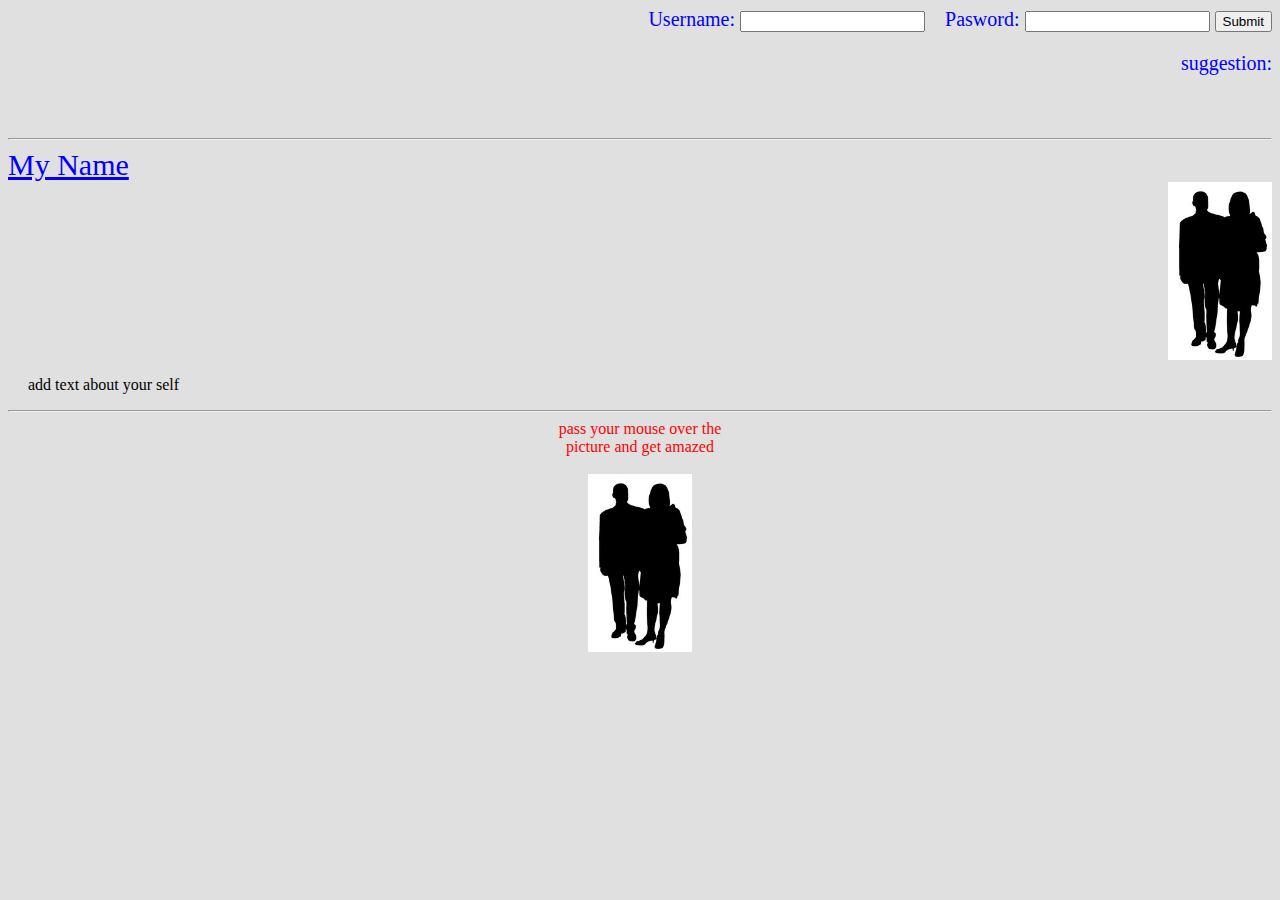
<file: lab11/step1.html>
<html>
<head>
<link rel="stylesheet" type="text/css" href="mystyle.css">

    <script>
      function validateForm(e){
	      
		if (e.keyCode>47 && e.keyCode<58){
		  e.returnvalue =false;
		  alert("the user name must characters only");
		  return false;
		}
		
	var str=document.forms["input"]["user"].value;
	return(showHint(str))
      }

      function validSubmit(event){
      	var p=document.forms["input"]["pswd"].value;
      	var x=document.forms["input"]["user"].value;
	if( x.length ==0 || p.length ==0){
	  alert("both fields must be filled");
	event.returnValue=false;
	  return false;
	}
	if (p.length < 5){ 
	    alert("the pswd should be longer than 4");
	event.returnValue=false;
	    return false;
	}
	if (p.length > 0){ 
	  var first = p[0];
	  if (isNaN(first)== false){
	    alert("the first note of the pswd should be a letter");
	event.returnValue=false;
	    return false;
	   }
	}
	document.getElementById("suggestion").innerHTML="<b> you are logged in as "+ x +"</b>";
	
    }
function showHint(str){
varxmlhttp;
if (str.length==0){
document.getElementById("txtHint").innerHTML="";
return;
}
if (window.XMLHttpRequest){// IE7+,Firefox,Chrome,Opera, Safari
xmlhttp=new XMLHttpRequest();
}
else{// code for IE6, IE5
xmlhttp=new ActiveXObject("Microsoft.XMLHTTP");
}
xmlhttp.onreadystatechange=function(){
if (xmlhttp.readyState==4 &&xmlhttp.status==200){
document.getElementById("txtHint").innerHTML=xmlhttp.responseText;
}
}
xmlhttp.open("GET","datalab12.php?q="+str,true);
xmlhttp.send();
}

     </script>
</head>
  <body>

	      <div class="the_form" align="right">
		<form name="input"  method="get">
		    Username: <input type="text" name="user" onkeypress="return validateForm(event)">
		    &nbsp;&nbsp;
		    Pasword: <input type="password" name="pswd">
		    <input onclick="return validSubmit(event)" type="submit" value="Submit" >
		</form>
		<p id ="suggestion"> suggestion: <p>
		<p id ="txtHint"> <br><p>
	      </div>
		
		<hr>

		<div class="links">
		<a id ="ref" href="http://www.cs.bgu.ac.il/~eransing/step1.html">My Name</a><br>
		</div>
		
		<div class="images" align="right">
		<img border="0" id="pic" src="people.jpg" alt="Pulpit rock" width="104" height="178">
		</div>
		<p>&nbsp;&nbsp;&nbsp;&nbsp;&nbsp;add text about your self<p>
		<hr>
		<div id="footer" class="p2">
			pass your mouse over the<br>picture and get amazed
		</div>
		<br>

		<div id="vanishpicture" align="center">
	      <img id="vanishpic" class="vanish" border="0" src="people.jpg" width="104" height="178">
	      </div>


	</body>
</html>
</file>
<file: lab11/mystyle.css>
body
{
background-color:#E0E0E0;
}
.the_form
{
font-size:20px;  
color:blue;  
}
a
{
color:blue;  
}
.links
{
font-size:30px;
}
.images
{
}
.p2
{
text-align:center;
color:red;
}
.vanish:hover{
opacity:0.0;
filter:alpha(opacity=0); /* For IE8 and earlier */
}
</file>
